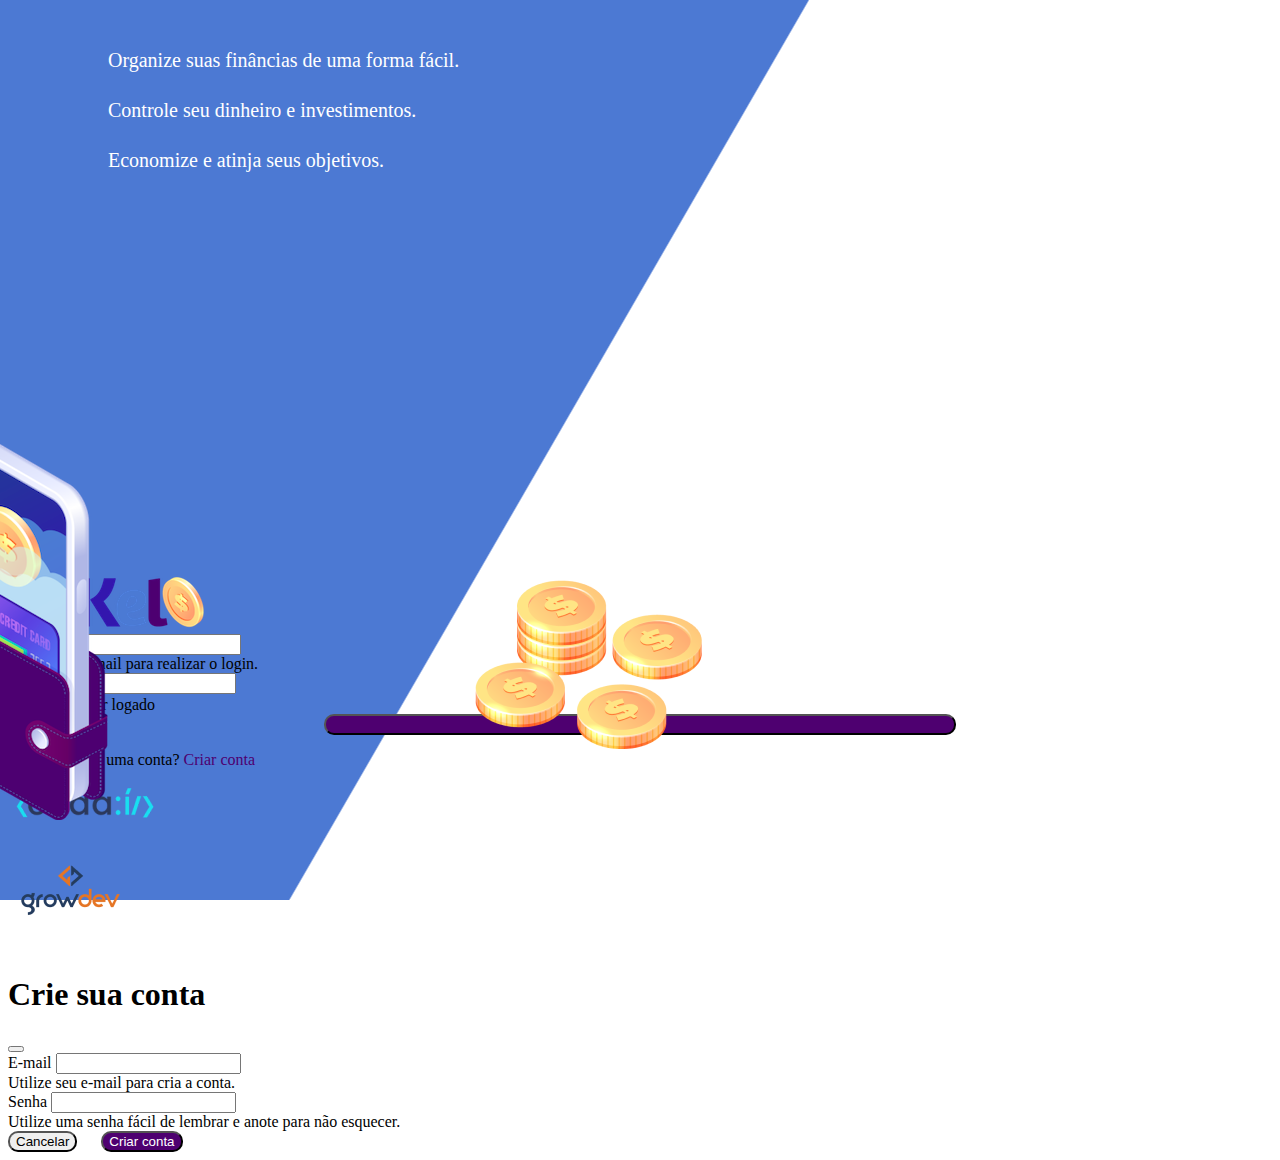
<file: Public/index.html>
<!DOCTYPE html>
<html lang="pt">
<head>
    <meta charset="UTF-8">
    <meta name="viewport" content="width=device-width, initial-scale=1.0">
    <title>Nikel</title>
    <link href="https://cdn.jsdelivr.net/npm/bootstrap@5.3.1/dist/css/bootstrap.min.css" rel="stylesheet" integrity="sha384-4bw+/aepP/YC94hEpVNVgiZdgIC5+VKNBQNGCHeKRQN+PtmoHDEXuppvnDJzQIu9" crossorigin="anonymous">
     <link rel="stylesheet" href="css/styles.css">
</head>
<body id="login"> 
    <main>
        <div class="container">
            <div class="row vh-100">
                <div class="col d-flex justify-content-center my-5 flex-collum">
                    <div class="text-login">
                        <p>Organize suas finâncias de  uma forma fácil.</p>
                        <p>Controle seu dinheiro e investimentos.</p>
                        <p>Economize e atinja seus objetivos.</p>
                    </div>
                    <div class="texte-center">
                        <img src="/Public/assets/pocket.png" alt="Image Pocket" class="image-fluid pocket" srcset="">
                        <img src="/Public/assets/coins.png" alt="image coins" class="image-fluid d-none d-md-inline coins" srcset="">
                    </div>


                </div>
                <div class="col d-flex justify-content-center my-5 flex-collum">
                    <div class="container">
                        <div class="row">
                            <div class="col ">
                                <div class="text-center mb-3">
                                <img src="/Public/assets/nikel-logo.png" alt="Nikel Logo" class="image-fluid" srcset="">
                            </div>
                        </div>
                    </div>
                        <div class="row">
                         <div class="col my-5">
                            <form id="login-form">
                                <div class="mb-3">
                                  <label for="email-input" class="form-label">E-mail </label>
                                  <input type="email" class="form-control" id="email-input" aria-describedby="emailHelp">
                                  <div id="emailHelp" class="form-text">Utilize seu e-mail para realizar o login.</div>
                                </div>
                                <div class="mb-3">
                                  <label for="password-input" class="form-label">Senha</label>
                                  <input type="password" class="form-control" id="password-input">
                                </div>
                                <div class="mb-3 form-check">
                                  <input type="checkbox" class="form-check-input" id="session-check">
                                  <label class="form-check-label" for="session-check">Permanecer logado</label>
                                </div>
                                <button type="submit" class="btn button-login">Entrar</button>
                            </form>
                         </div>
                        </div>
                        <div class="row">
                            <div class="col">
                            <p id="Link-conta" class=" text-center mt-2 form-text " data-bs-toggle="modal" data-bs-target="#Register-modal">Ainda não tem uma conta? <span class="link-default"> Criar conta</span></p>
                            </div>
                        </div >
                        <div class="row">
                            <div class="col">
                               <div class="text-center mt-5">
                                <img src="/Public/assets/codai-logo.png" alt="codai logo" class="image-fluid" srcset="">
                               </div>
                            </div>
                        </div>

                        <div class="row">
                            <div class="col">
                                <div class="text-center">
                                    <img src="/Public/assets/growdev-logo.png" alt="growdev logo" class="image-fluid" srcset="">
                                </div>

                            </div>
                        </div>
                </div>
            </div>
        </div>

  <!-- Modal -->
  <div class="modal fade" id="Register-modal" tabindex="-1" aria-labelledby="exampleModalLabel" aria-hidden="true">
    <div class="modal-dialog">
      <div class="modal-content">
        <div class="modal-header">
          <h1 class="modal-title fs-5" id="exampleModalLabel">Crie sua conta</h1>
          <button type="button" class="btn-close" data-bs-dismiss="modal" aria-label="Close"></button>
        </div> 
             <form id="create-form">
        <div class="modal-body">

                <div class="mb-3">
                  <label for="email-create-input" class="form-label">E-mail </label>
                  <input type="email" class="form-control" id="email-create-input" aria-describedby="emailHelp" required>
                  <div id="emailHelp" class="form-text">Utilize seu e-mail para cria a conta.</div>
                </div>
                <div class="mb-3">
                  <label for="password-create-input" class="form-label">Senha</label>
                  <input type="password" class="form-control" id="password-create-input" required>
                  <div id="emailHelp" class="form-text">Utilize uma senha fácil de lembrar e anote para não esquecer.</div>
                </div>          
        </div>
        <div class="modal-footer">
          <button type="button" class="btn btn-secondary button-cancel" data-bs-dismiss="modal">Cancelar</button>
          <button type="submit" class="btn button-default">Criar conta</button>
        </div>
            </form>
      </div>
    </div>
  </div>
    </main>
    <script src="https://cdn.jsdelivr.net/npm/bootstrap@5.3.1/dist/js/bootstrap.bundle.min.js"></script>
    <script src="./js/index.js"></script>
</body>
</html>
</file>
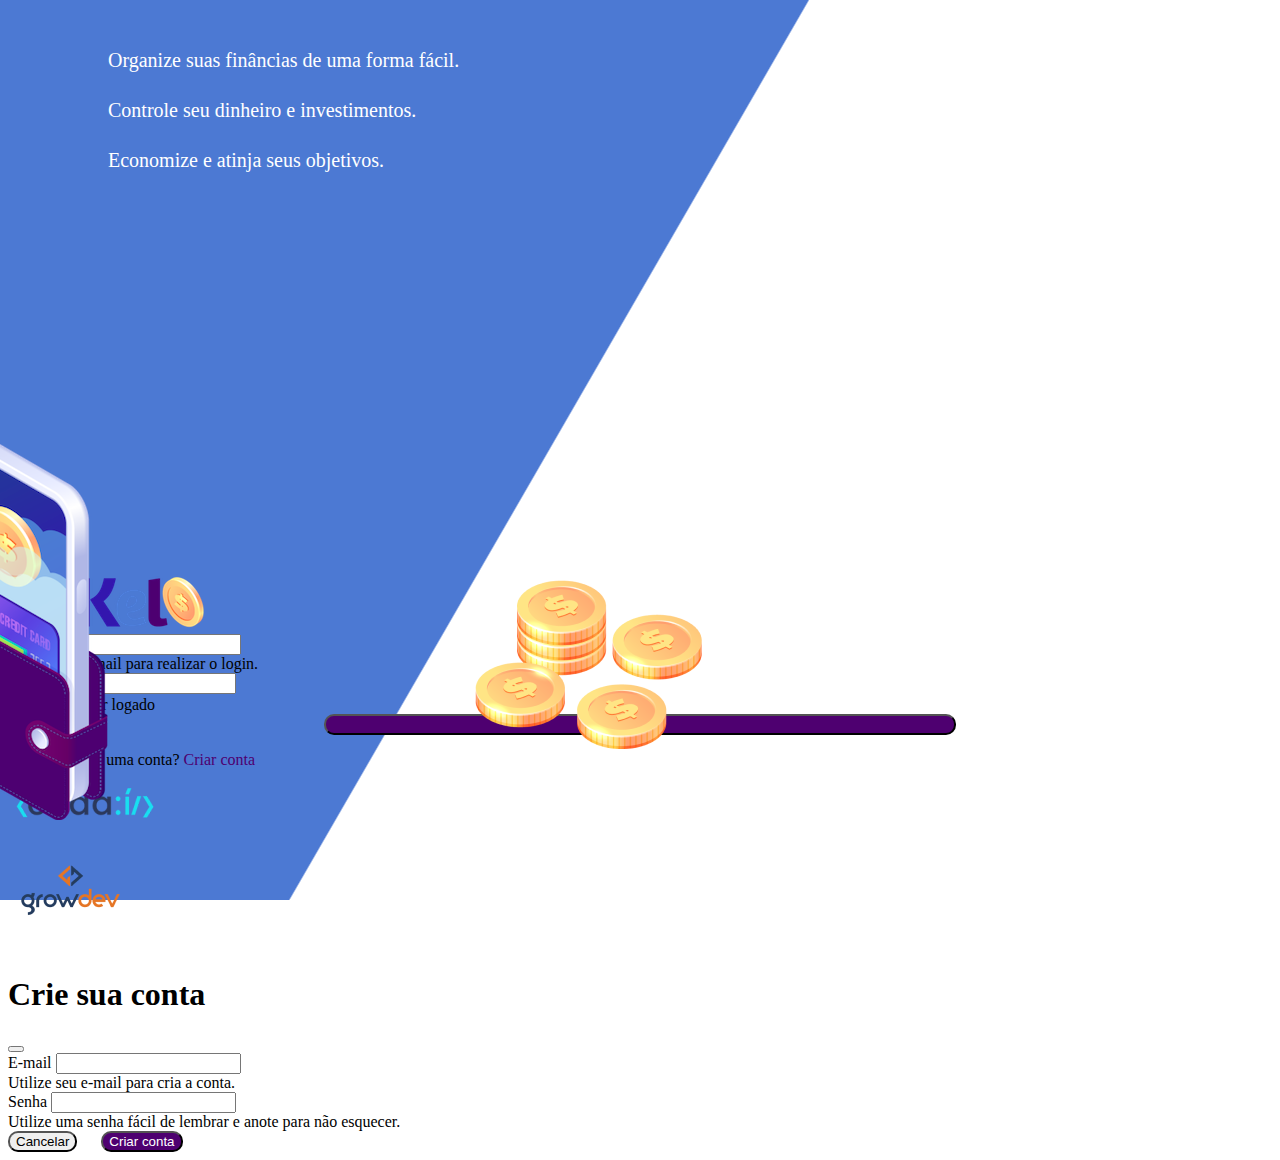
<file: Public/home.html>
<!DOCTYPE html>
<html lang="pt">
<head>
    <meta charset="UTF-8">
    <meta name="viewport" content="width=device-width, initial-scale=1.0">
    <title>Nikel-home</title>
    <link href="https://cdn.jsdelivr.net/npm/bootstrap@5.3.1/dist/css/bootstrap.min.css" rel="stylesheet" integrity="sha384-4bw+/aepP/YC94hEpVNVgiZdgIC5+VKNBQNGCHeKRQN+PtmoHDEXuppvnDJzQIu9" crossorigin="anonymous">
     <link rel="stylesheet" href="css/styles.css">
     <link rel="stylesheet" href="https://cdn.jsdelivr.net/npm/bootstrap-icons@1.10.5/font/bootstrap-icons.css">
</head>
<body id="app"> 
      <header>
        <nav class="navbar navbar-expand bg-white">
            <div class="container-fluid">
              <a class="navbar-brand" href="#">
                    <img src="./assets/nikel-small-logo.png" alt="Logo-Nikel" class="image-fluid">
              </a>
              <button class="navbar-toggler" type="button" data-bs-toggle="collapse" data-bs-target="#navbarSupportedContent" aria-controls="navbarSupportedContent" aria-expanded="false" aria-label="Toggle navigation">
                <span class="navbar-toggler-icon"></span>
              </button>
              <div class="collapse navbar-collapse justify-content-end" id="navbarSupportedContent">
                    <div class="d-flex menu">
                        <a href="home.html"><button class="btn" type="button"><i class="bi bi-house-door-fill fs-4 color-secondary"></i></button></i></a>
                        <a href="transactions.html"><button class="btn" type="button"><i class="bi bi-currency-exchange fs-4"></i></i></button></i></a>

                        <div class="dropdown">
                            <button class="btn" type="button" data-bs-toggle="dropdown" aria-expanded="false">>
                              <i class="bi bi-person-circle fs-4"></i></i></i></button></i></a>

                            <ul class="dropdown-menu logout" aria-labelledby="dropdownMenuButton1"> 
                              <li><button class="dropdown-item" id="button-logout">Sair</button></li>

                            </ul>
                          </div>

                    </div>

              </div>
            </div>
          </nav>



      </header>

    <main>
        <div class="container-lg">
                        <div class="row">

                              <div class="col d-flex mt-4 justify-content-start align-items-center">
                                <i class="bi bi-cash-coin color-primary icon-detail"></i>
                                  <span class="fs-2" id="total">R$0,00</span>

                             </div>
                              <div class="col d-flex mt-4 justify-content-end">
                                   <div class="text-center">
                                      <img src="./assets/coins-small.png" alt="small coins" srcset="">
                                   </div>

                             </div>

                        </div>
                           <div class="row">
                                 <div class="col-12 info shadow-lg">
                                    <div class="container">
                                         <div class="row">
                                            <div class="col-6">
                                                 <span class="fs-4">  Entradas <i class="bi bi-arrow-down-circle fs-2 align-middle"></i>  </span>

                                           </div>  <div class="col-6">
                                                   <span class="fs-4"> Saídas  <i class="bi bi-arrow-up-circle fs-2 align-middle"></i></span>
                                                   </div>
                                                   <div class="col-12 my-2">
                                                             <hr>
                                                   </div>

                                        </div> 
                                           <div class="row">
                                                  <div class="col-6">
                                                        <div class="container p-0" id="cash-in-list">
                                                        </div>
                                                  </div>
                                                   <div class="col-6">
                                                         <div class="container p-0" id="cash-out-list">

                                                         </div>
                                                   </div>
                                           </div>     
                                   </div>
                                           <div class="col-12 mb-4">
                                                <button type="button" class="button-default" id="transactions-button">Ver todas</button>
                                          </div>

                                </div>

                            </div>
                            <button class="btn button-float" data-bs-toggle="modal" data-bs-target="#Transactions-modal"><i class="bi bi-plus"></i></button>
       </div

       <!-- Modal -->
       <div class="modal fade" id="Transactions-modal" tabindex="-1" aria-labelledby="exampleModalLabel" aria-hidden="true">
         <div class="modal-dialog">
           <div class="modal-content">
             <div class="modal-header">
               <h1 class="modal-title fs-5" id="exampleModalLabel">Adicionar lançamento</h1>
               <button type="button" class="btn-close" data-bs-dismiss="modal" aria-label="Close"></button>
             </div>
             <form id="transaction-form">
               <div class="modal-body">

                 <div class="mb-3">
                   <label for="value-input" class="form-label">Valor</label>
                   <input type="number" step="any" class="form-control" id="value-input" aria-describedby="emailHelp" required>
                 </div>
                 <div class="mb-3">
                   <label for="description-input" class="form-label">Descrição</label>
                   <input type="text" class="form-control" id="description-input" required>
                 </div>
                 <div class="mb-3">
                   <label for="date-input" class="form-label">Data</label>
                   <input type="date" class="form-control" id="date-input" required>
                 </div>
                 <div class="mb-3">
                   <div class="form-check form-check-inline">
                     <input class="form-check-input" type="radio" name="type-input" id="type-input" value="1" checked>
                     <label class="form-check-label" for="type-input">Entrada</label>
                   </div>
                   <div class="form-check form-check-inline">
                     <input class="form-check-input" type="radio" name="type-input" id="type2-input" value="2">
                     <label class="form-check-label" for="type2-input">Saída</label>
                   </div>
                 </div>
               </div>
               <div class="modal-footer">
                 <button type="button" class="btn btn-secondary button-cancel" data-bs-dismiss="modal">Cancelar</button>
                 <button type="submit" class="btn button-default">Adicionar</button>
               </div>
             </form>
           </div>
         </div>
       </div>


    </main>

    <script src="https://cdn.jsdelivr.net/npm/bootstrap@5.3.1/dist/js/bootstrap.bundle.min.js"></script>
     <script src="./js/home.js"></script>

</body>
</html>
</file>
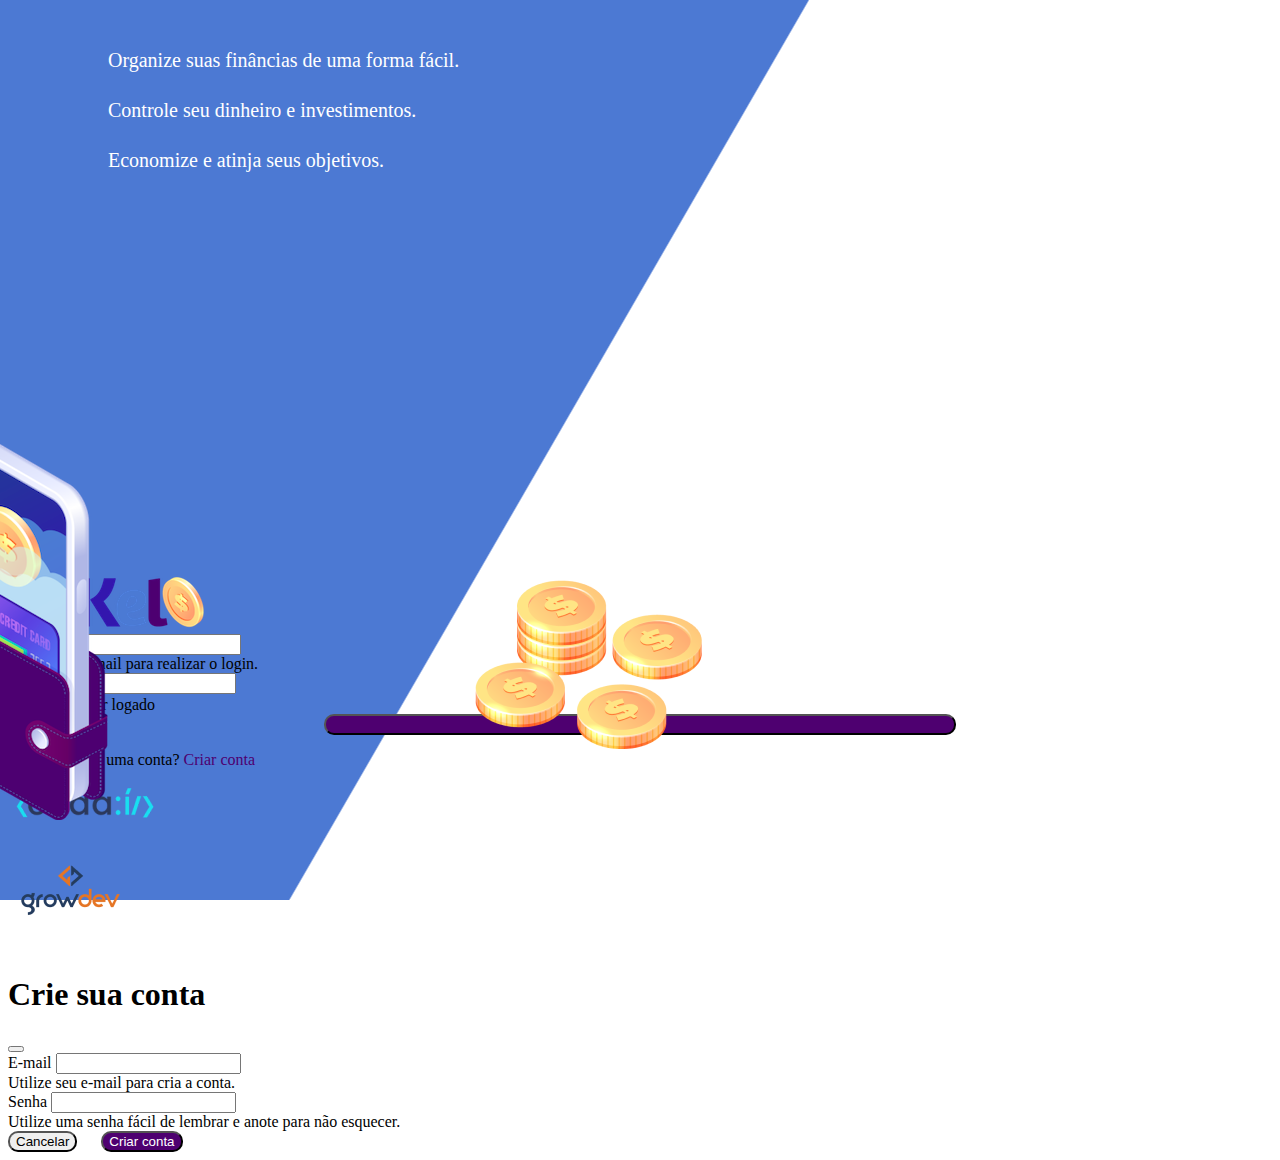
<file: Public/transactions.html>
<!DOCTYPE html>
<html lang="pt">
<head>
    <meta charset="UTF-8">
    <meta name="viewport" content="width=device-width, initial-scale=1.0">
    <title>Nikel-transactions</title>
    <link href="https://cdn.jsdelivr.net/npm/bootstrap@5.3.1/dist/css/bootstrap.min.css" rel="stylesheet" integrity="sha384-4bw+/aepP/YC94hEpVNVgiZdgIC5+VKNBQNGCHeKRQN+PtmoHDEXuppvnDJzQIu9" crossorigin="anonymous">
     <link rel="stylesheet" href="css/styles.css">
     <link rel="stylesheet" href="https://cdn.jsdelivr.net/npm/bootstrap-icons@1.10.5/font/bootstrap-icons.css">
</head>
<body id="app"> 
      <header>
        <nav class="navbar navbar-expand bg-white">
            <div class="container-fluid">
              <a class="navbar-brand" href="#">
                    <img src="./assets/nikel-small-logo.png" alt="Logo-Nikel" class="image-fluid">
              </a>
              <button class="navbar-toggler" type="button" data-bs-toggle="collapse" data-bs-target="#navbarSupportedContent" aria-controls="navbarSupportedContent" aria-expanded="false" aria-label="Toggle navigation">
                <span class="navbar-toggler-icon"></span>
              </button>
              <div class="collapse navbar-collapse justify-content-end" id="navbarSupportedContent">
                    <div class="d-flex menu">
                        <a href="home.html"><button class="btn" type="button"><i class="bi bi-house-door-fill fs-4"></i></button></i></a>
                        <a href="transactions.html"><button class="btn" type="button"><i class="bi bi-currency-exchange fs-4 color-secondary"></i></i></button></i></a>

                        <div class="dropdown">
                            <button class="btn" type="button" data-bs-toggle="dropdown" aria-expanded="false">><i class="bi bi-person-circle fs-4"></i></i></i></button></i></a>

                            <ul class="dropdown-menu logout" aria-labelledby="dropdownMenuButton1"> 
                              <li><button class="dropdown-item" id="button-logout">Sair</button></li>

                            </ul>
                          </div>

                    </div>

              </div>
            </div>
          </nav>



      </header>

    <main>
        <div class="container-lg">
                        <div class="row">

                              <div class="col d-flex mt-4 justify-content-start align-items-center">
                                <i class="bi bi-currency-exchange color-primary icon-detail"></i>
                                  <span class="fs-2">Lançamentos</span>

                             </div>
                              <div class="col d-flex mt-4 justify-content-end">
                                   <div class="text-center">
                                      <img src="./assets/coins-small.png" alt="small coins" srcset="">
                                   </div>

                             </div>

                        </div>
                           <div class="row">
                                 <div class="col-12 info shadow-lg">
                                    <div class="container">
                                         <div class="row">
                                            <div class="col">
                                                <table class="table">
                                                    <thead>
                                                      <tr>
                                                        <th scope="col">Data</th>
                                                        <th scope="col">Valor</th>
                                                        <th scope="col">Tipo</th>
                                                        <th scope="col">Descrição</th>
                                                      </tr>
                                                    </thead>
                                                    <tbody id="transactions-list">


                                                    </tbody>
                                                  </table> 

                                           </div>



                                         </div>
                                   </div>

                                </div>

                            </div>
                            <button class="btn button-float" data-bs-toggle="modal" data-bs-target="#Transactions-modal"><i class="bi bi-plus"></i></button>

       </div

       <!-- Modal -->
       <div class="modal fade" id="Transactions-modal" tabindex="-1" aria-labelledby="exampleModalLabel" aria-hidden="true">
         <div class="modal-dialog">
           <div class="modal-content">
             <div class="modal-header">
               <h1 class="modal-title fs-5" id="exampleModalLabel">Adicionar lançamento</h1>
               <button type="button" class="btn-close" data-bs-dismiss="modal" aria-label="Close"></button>
             </div> 
                  <form id="transaction-form">
             <div class="modal-body">

                     <div class="mb-3">
                       <label for="value-input" class="form-label">Valor</label>
                       <input type="number" step="any" class="form-control" id="value-input" aria-describedby="emailHelp">

                     </div>
                     <div class="mb-3">
                       <label for="description-input" class="form-label">Descrição</label>
                       <input type="text" class="form-control" id="description-input">
                     </div> 
                     <div class="mb-3">
                      <label for="date-input" class="form-label">Data</label>
                      <input type="date" class="form-control" id="date-input">
                    </div>  
                    <div class="mb-3">
                      <div class="form-check form-check-inline">
                        <input class="form-check-input" type="radio" name="type-input" id="type-input" value="1" checked>
                        <label class="form-check-label" for="type-input">Entrada</label>
                      </div>
                      <div class="form-check form-check-inline">
                        <input class="form-check-input" type="radio" name="type-input" id="type2-input" value="2">
                        <label class="form-check-label" for="type2-input">Saída</label>
                      </div>
                    </div>       
             </div>
             <div class="modal-footer">
               <button type="button" class="btn btn-secondary button-cancel" data-bs-dismiss="modal">Cancelar</button>
               <button type="submit" class="btn button-default">Adicionar</button>
             </div>
                 </form>
           </div>
         </div>
       </div>   
    </main>

    <script src="https://cdn.jsdelivr.net/npm/bootstrap@5.3.1/dist/js/bootstrap.bundle.min.js"></script>
    <script src="./js/transactions.js"></script>
</body>
</html>
</file>
<file: Public/css/styles.css>
#login { 
    background: linear-gradient(120deg, #4c79d3 44.9%, #ffffff 45%) no-repeat fixed;
}

#app{
    background: linear-gradient(120deg, #ffffff 44.9%, #4c79d3 45%) no-repeat fixed;  
}

header{
 border-bottom: 1px solid #bebcbc;
 padding: 5px;
 background-color: #ffffff;

}

.color-primary{
  color: #4e0070;
}

.color-secondary{
 color: #4c79d3;
}

.icon-detail{
font-size: 50px;
margin-right: 10px;
vertical-align: middle;


}


.text-login{
  position: relative;  
  left: 100px;
  top: 25px;
  color: #ffffff;
  font-weight: 500;
  font-size: 20px;
  line-height: 30px;



}
    .coins{
     position: absolute;
     bottom: 100px;
     right: 575px;
     top: 575px;

    }
   .pocket{
    position: relative;
    top: 250px;
    right: 150px;

   }
   .button-login{
    border-radius: 10px;
    background-color: #4e0070;
    color: #ffffff;
    width: 50%;
    margin: 0 25%;
   }
   .button-login:hover, .button-default:hover{
    background-color: #4c79d3;
    color: #ffffff;
   }

    .button-default{
     border-radius: 10px;
     background-color: #4e0070;
     color: #ffffff;
     margin-left: 20px;

    }
      .button-cancel{
         border-radius: 10px;

      }
      .button-float{
        border-radius: 100%;
        height: 60px;
        width: 60px;
        position: fixed;
        padding: 0 !important;
        border: 2px solid #4e0070;
        bottom: 1rem;
        right: 2rem;
        font-size: 35px;
        background-color: #4e0070;
        color: #ffffff;
      }
      .button-float:hover{
        border: 2px solid #4c79d3;
        background-color: #ffffff;
        color: #4c79d3;
      }



   .link-default{
    color: #4e0070;
    cursor: pointer;
   }
    .link-default:hover{
     color: #4c79d3;
    }

    .info{
background-color: #ffffff;
border-radius: 20px 20px 0px 0px;
padding: 20px 0px 0px 0px;

    }
      .logout{
      min-width: 5rem !important;

      }
      .menu{
      margin-right: 20px;
      }
</file>
